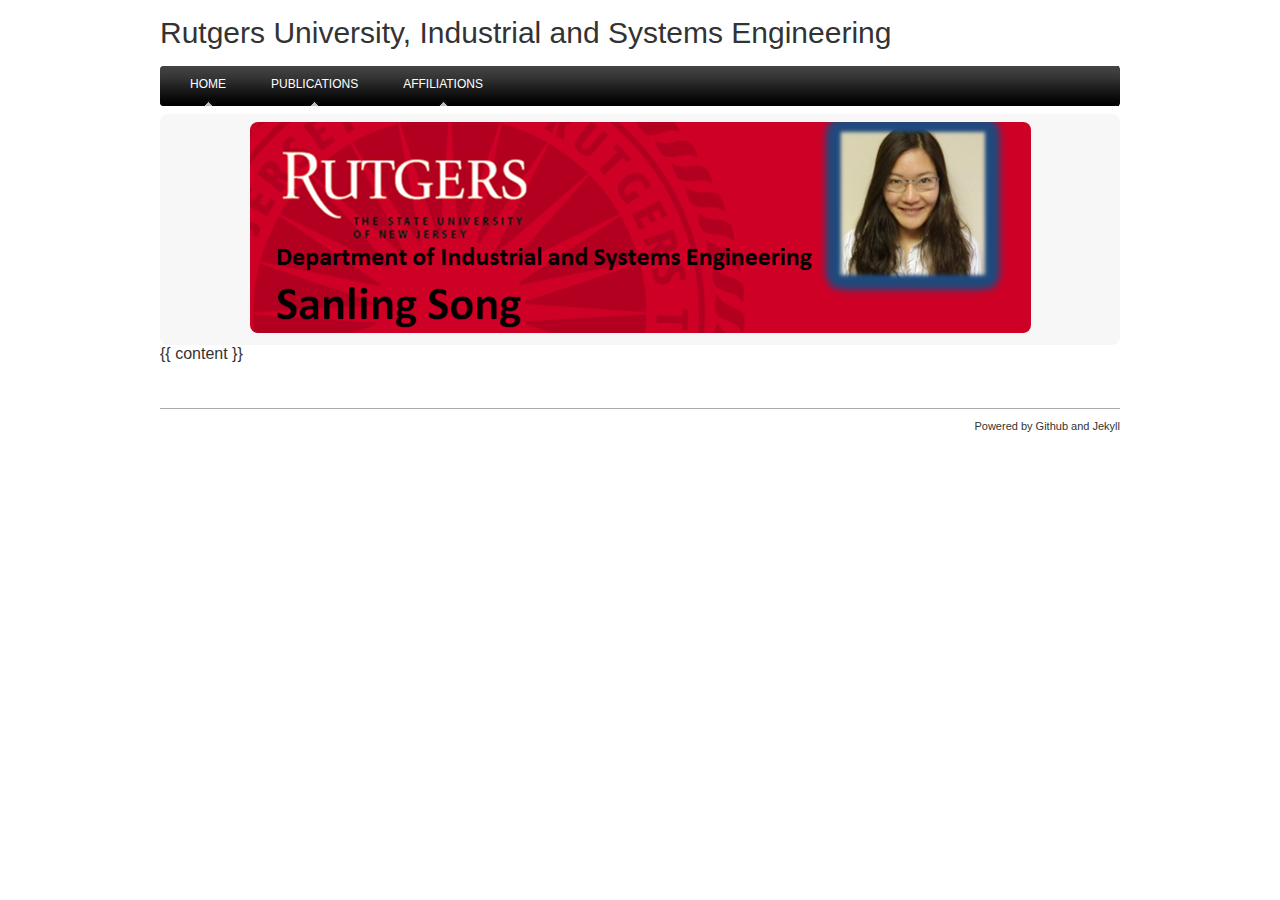
<file: _layouts/default.html>
<!DOCTYPE html>
<html xmlns="http://www.w3.org/1999/xhtml" lang="zh-CN" xml:lang="zh-CN">
<head>
    <title>Sanling Song::Personal Site</title>
    <meta name="description" content="Sanling Song's Personal Site" />
    <meta name="keywords" content="Sanling Song, Homepage" />
    <meta http-equiv="Content-Type" content="text/html; charset=utf-8" />
    <link rel="stylesheet" href="../css/default.css" type="text/css" media="screen" />
    
    <!-- TODO: <link rel="icon" type="image/x-icon" href="favicon.ico" /> -->
    
    <!-- Google Analytics BEG-->
    <!-- TODO
    <script type="text/javascript">
    var _gaq = _gaq || [];
    _gaq.push(['_setAccount', 'UA-39298232-1']);
    _gaq.push(['_trackPageview']);

    (function() {
      var ga = document.createElement('script'); ga.type = 'text/javascript'; ga.async = true;
      ga.src = ('https:' == document.location.protocol ? 'https://ssl' : 'http://www') + '.google-analytics.com/ga.js';
      var s = document.getElementsByTagName('script')[0]; s.parentNode.insertBefore(ga, s);
    })();
</script> -->
    <!-- Google Analytics END-->
</head>


<body>
    <div id="container">
<div id="header">
    <p id="site-title"><a href="/index.html">Rutgers University, Industrial and Systems Engineering</a></p>
    <div id="nav-search" class="nav-bg-left">
        <div class="nav-bg-right">
            <div class="nav-bg">
                <ul id="nav">
                    <li id='nav-item-home'><a href="/index.html">HOME</a></li>
                    <li id='nav-item-pub'><a href="/publications.html">PUBLICATIONS</a></li>
                    <li id='nav-item-affi'><a href="/affiliations.html">AFFILIATIONS</a></li>
                </ul>
                <div class="clearfix"> </div>
            </div>
        </div>
    </div> 
    <div id="banner">
        <div id="banner-img"></div>
    </div>
</div> 

    {{ content }}

<div class="clearfix"> </div>

<div id="footer">
    <p> Powered by Github and Jekyll</p>
</div> <!-- footer -->

</div> <!-- container -->
</body>
</html>
</file>
<file: css/default.css>
div#container {
    font-family: 'Lucida Sans', Arial, Helvetica, sans-serif;
    width: 960px;
    margin: 0 auto;
    text-align: left;
    color: rgb(51, 51, 51);
}

p#site-title a{
    color: rgb(51, 51, 51);
    font-size: 30px;
    text-decoration: none;
}

div.nav-bg-left {
    background-image: url(/images/nav-left.png);
    background-origin: padding-box;
    padding-left: 5px;
}

div.nav-bg {
    background-image: url(/images/nav-bg.png);
    height: 40px;
}

div.nav-bg-right {
    background-image: url(/images/nav-left.png);
    padding-right: 5px;
}

ul#nav {
    padding: 0;
}

ul#nav li {
    list-style-type: none;
    float: left;
    margin-right: 20px;
    margin-left: 25px;
    margin-top: 8px;
    background: url(/images/active-nav.png) bottom center no-repeat;
    height: 32px;
}

ul#nav a {
    color: rgb(255, 255, 255);
    text-decoration: none;
    font-size: 12px;
}

div#banner {
    padding: 8px;
    background-color: rgb(247, 247, 247);
    margin-top: 8px;
    height: 231px;
    border-radius: 8px 8px 8px 8px;
    box-sizing: border-box;
}

div#banner-img {
    background: url(/images/banner-img.png) no-repeat;
    height: 211px;
    margin: 0 auto;
    width: 781px;
    border-radius: 8px 8px 8px 8px;
}

div.main-content {
    font-size: 13px;
}

div.main-content h2{
    font-size: 18px;
}

div#con-res {
    margin-top: 24px;
}

div#contact {
    width: 50%;
    float: left;
}

div#research {
    width: 50%;
    float: right;
}

.strong-text {
    font-weight: bold;
}

.clearfix {
    clear: both;
}


div#footer {
    border-top-color: rgb(170, 170, 170);
    border-top-style: solid;
    border-top-width: 1px;
    height: 60px;
    margin-top: 45px;
    font-size: 11px;
    text-align: right;
}

/* --- publication page --- */
div#pub-page a {
    text-decoration: none;
    color: rgb(51,51,51);
}
</file>
